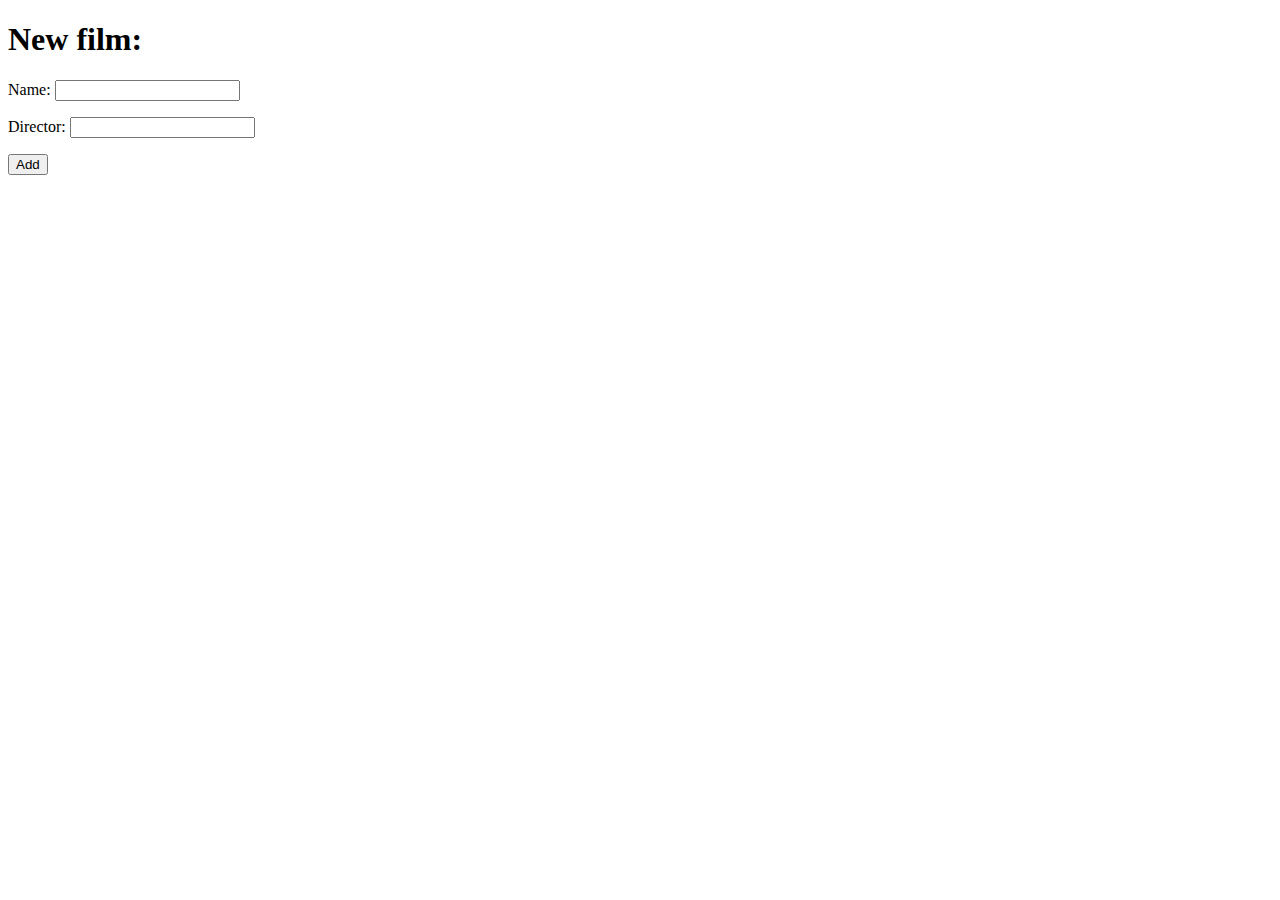
<file: springbooks/src/main/resources/templates/addfilm.html>
<!DOCTYPE html>
<html xmlns:th="http://www.thymeleaf.org">
<head>
    <meta charset="UTF-8">
    <title>Add Film</title>
    <link rel="stylesheet" type="text/css" th:href="@{/css/style.css}"/>
</head>
<body>
<div class="container">
    <h1>New film:</h1>
    <form th:action="@{/addfilm}"
          th:object="${filmform}" method="POST">
        <p>Name:
            <input type="text" th:field="*{name}"/>
        </p>
        <p>Director:
            <input type="text" th:field="*{director}"/>
        </p>
        <input class="button-main-page" type="submit" value="Add"/>
    </form>
</div>
<div th:if="${errorMessage}" th:utext="${errorMessage}"
     style="color: red; font-style: italic;">
</div>
</body>
</html>
</file>
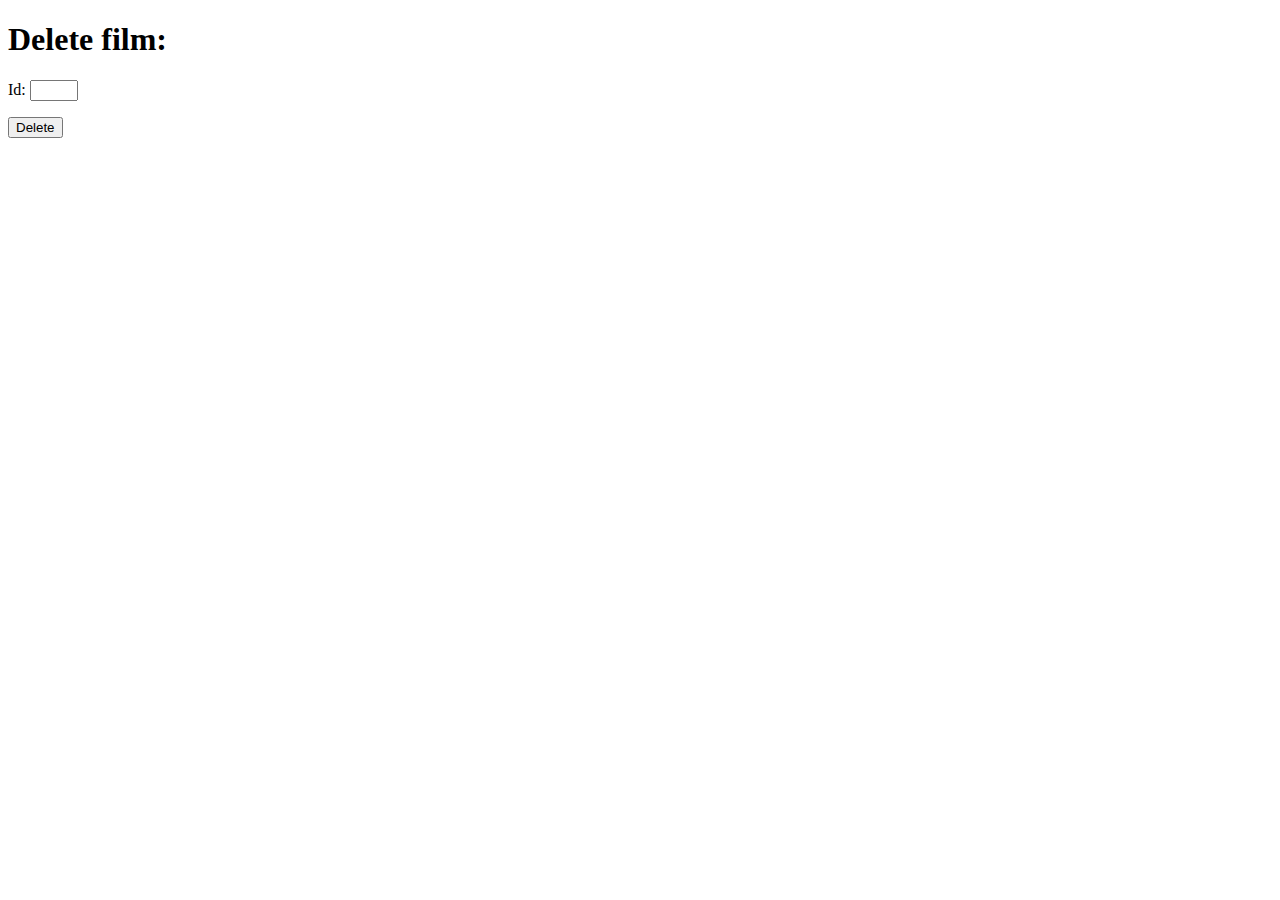
<file: springbooks/src/main/resources/templates/deletefilm.html>
<!DOCTYPE html>
<html xmlns:th="http://www.thymeleaf.org">
<head>
    <meta charset="UTF-8">
    <title>Delete Film</title>
    <link rel="stylesheet" type="text/css" th:href="@{/css/style.css}"/>
</head>
<body>
<div class="container">
    <h1>Delete film:</h1>
    <form th:action="@{/deletefilm}"
          th:object="${filmform}" method="POST">
        <p>Id:
            <input type="number" min="0" max="6" th:field="*{id}"/>
        </p>
        <input class="button-main-page" type="submit" value="Delete"/>
    </form>
</div>
<div th:if="${errorMessage}" th:utext="${errorMessage}"
     style="color: red; font-style: italic;">
</div>
</body>
</html>
</file>
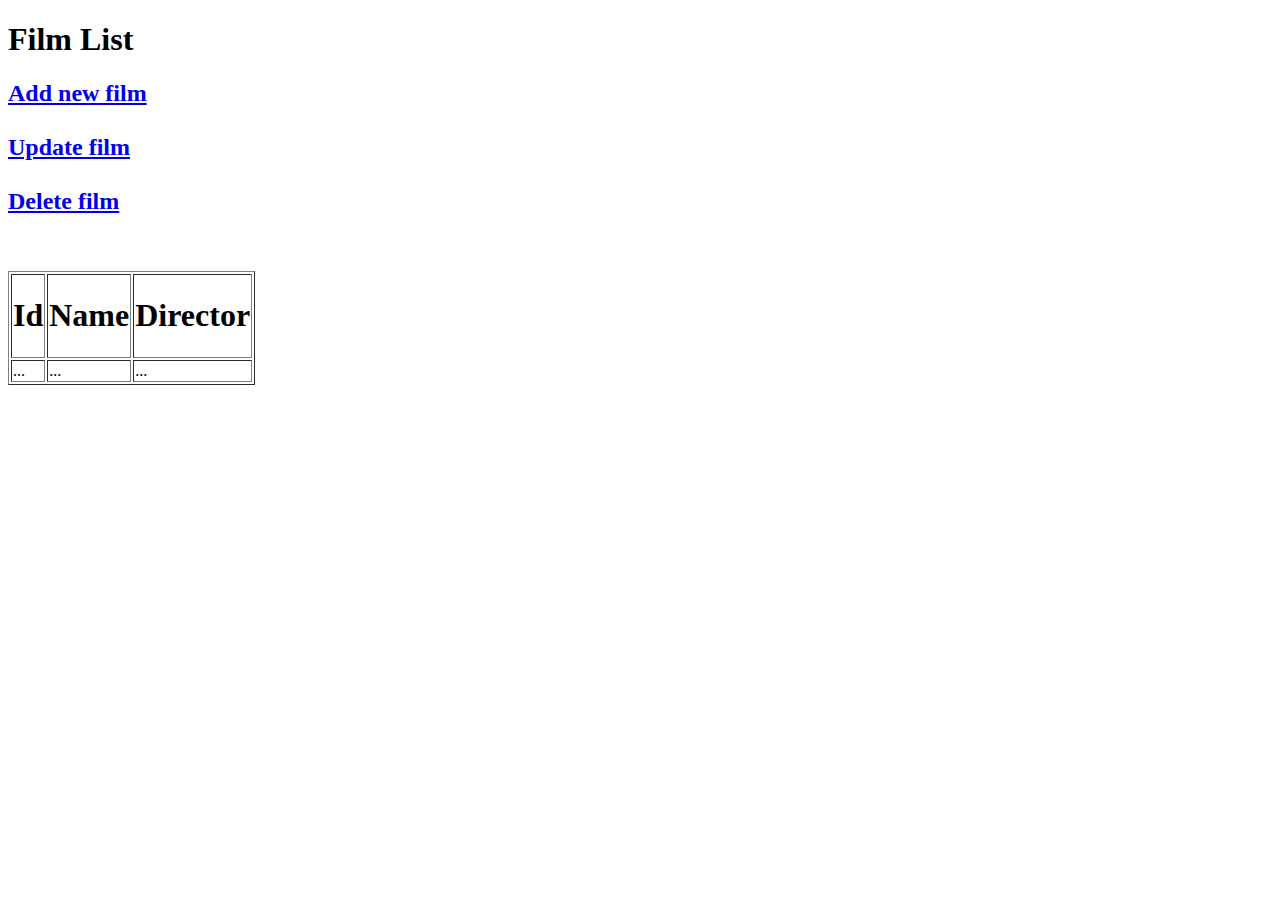
<file: springbooks/src/main/resources/templates/filmlist.html>
<!DOCTYPE html>
<html xmlns:th="http://www.thymeleaf.org">
<head>
    <meta charset="UTF-8">
    <title>Film List</title>
    <link rel="stylesheet" type="text/css" th:href="@{/css/style.css}"/>
</head>
<body>
<h1>Film List</h1>
<h2>
    <a href="addfilm">Add new film</a></br></br>
    <a href="updatefilm">Update film</a></br></br>
    <a href="deletefilm">Delete film</a>
</h2>
<br/><br/>

<div class="container">
    <table class="container" border="1">
        <tr>
            <th><h1>Id</h1></th>
            <th><h1>Name</h1></th>
            <th><h1>Director</h1></th>
        </tr>
        <tr th:each="film : ${films}">
            <td th:utext="${film.id}">...</td>
            <td th:utext="${film.name}">...</td>
            <td th:utext="${film.director}">...</td>
        </tr>
    </table>
</div>
</body>
</html>
</file>
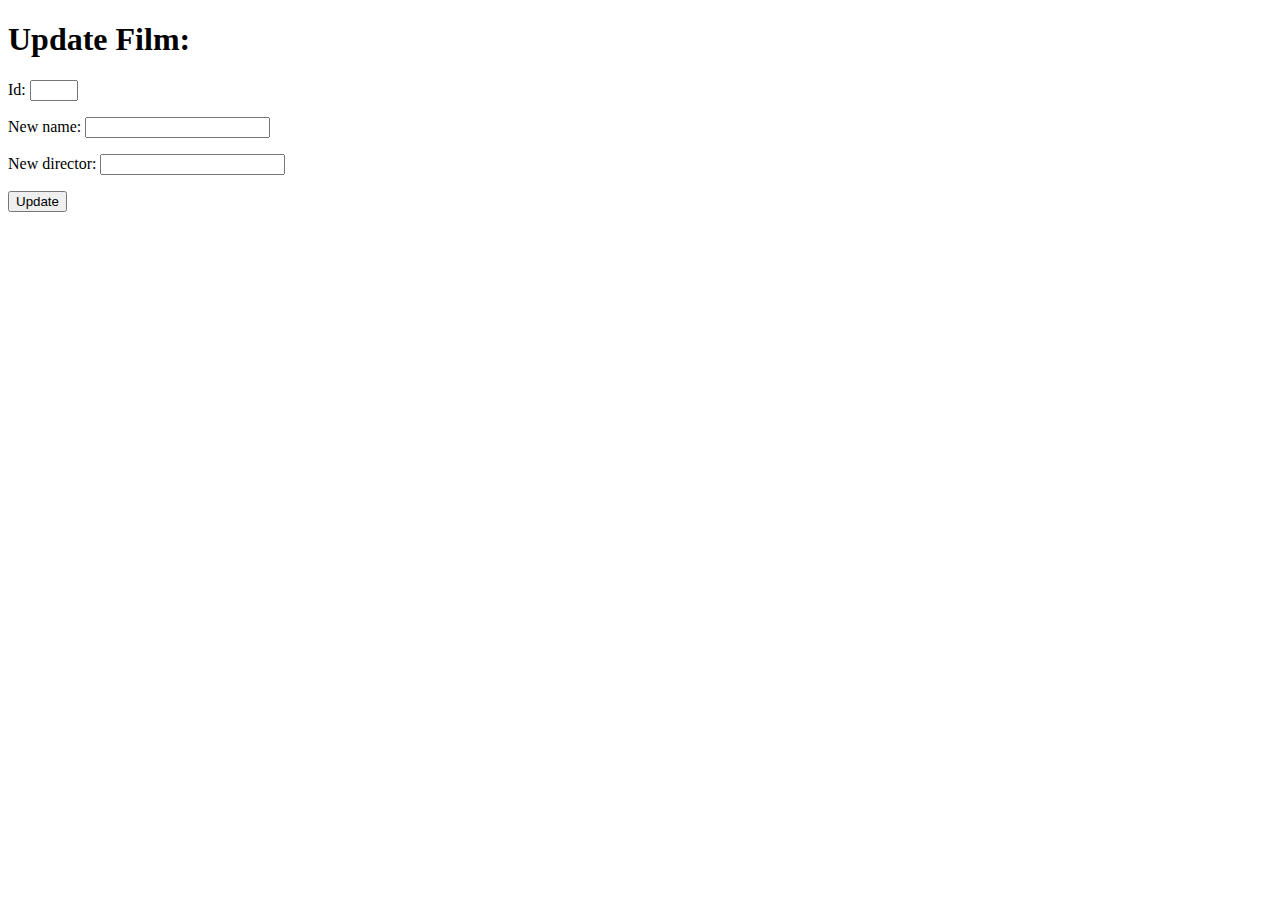
<file: springbooks/src/main/resources/templates/updatefilm.html>
<!DOCTYPE html>
<html xmlns:th="http://www.thymeleaf.org">
<head>
    <meta charset="UTF-8">
    <title>Update Film</title>
    <link rel="stylesheet" th:href="@{/css/style.css}"/>
</head>
<body>
<div class="container">
    <!-- type="text/css" href="../static/css/style.css" -->
    <h1>Update Film:</h1>
    <form th:action="@{/updatefilm}"
          th:object="${filmform}" method="POST">
        <p>Id:
            <input type="number" min="0" max="6" th:field="*{id}"/>
        </p>
        <p>New name:
            <input type="text" th:field="*{name}"/>
        </p>
        <p>New director:
            <input type="text" th:field="*{director}"/>
        </p>
        <input class="button-main-page" type="submit" value="Update"/>
    </form>
</div>
<div th:if="${errorMessage}" th:utext="${errorMessage}"
     style="color: red; font-style: italic;">
</div>
</body>
</html>
</file>
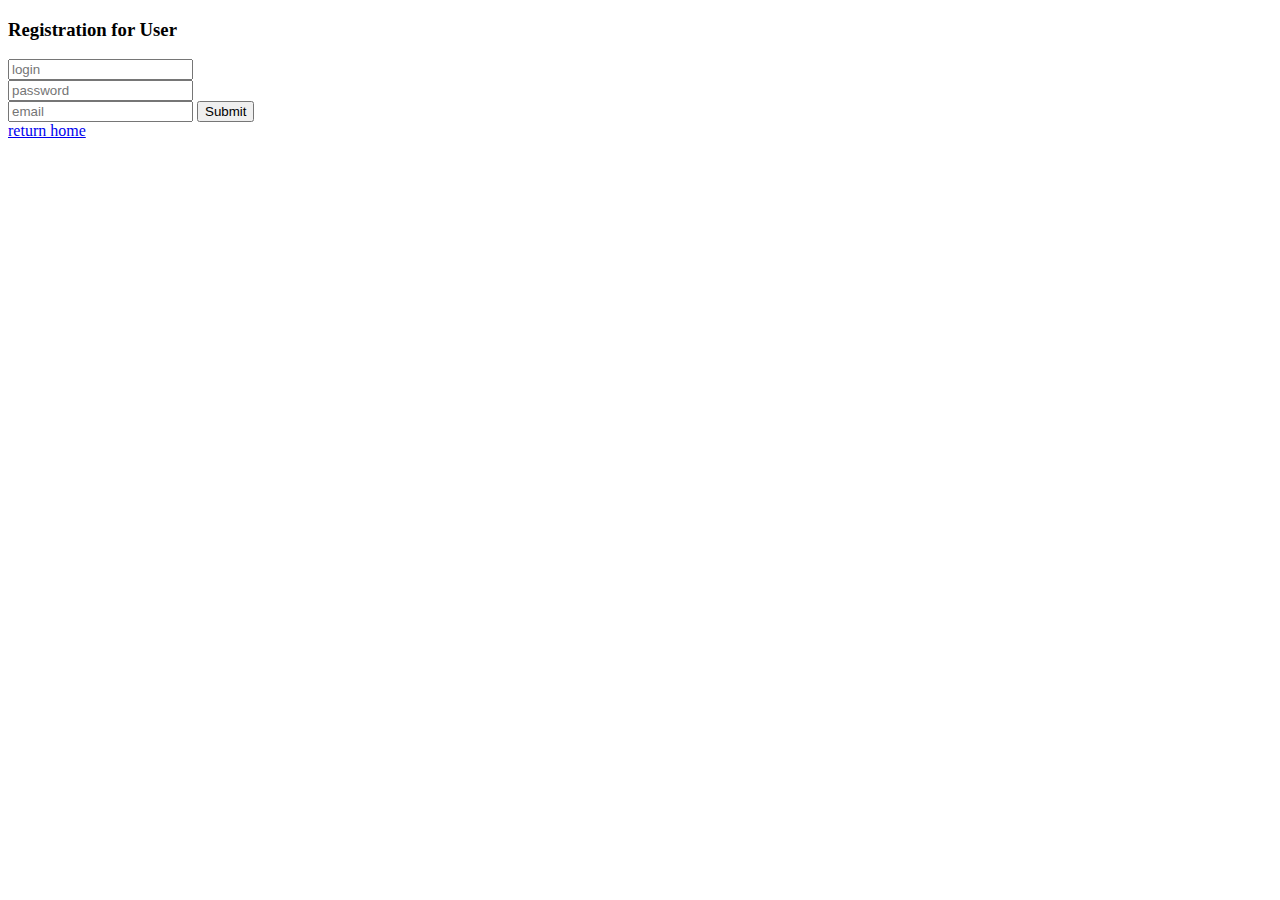
<file: javaproject/src/main/resources/templates/WEB-INF/registration.html>
<!DOCTYPE html>
<html xmlns:th="http://www.thymeleaf.org">
<html lang="en">
<head>
    <meta charset="UTF-8">
    <link rel="stylesheet" type="text/css" th:href="@{/css/index.css}">
    <title>Title</title>
    <script th:src="@{../js/reg.js}"></script>
</head>
<body>
<h3>Registration for User</h3>
<input type="text" id="login" placeholder="login"><br>
<input type="password" id="password" placeholder="password"><br>
<input type="email" id="email" placeholder="email">
<button onclick="reg()" th:method="post">Submit</button><br>
<a href="/">return home</a><br>
<div id="message"></div>
</body>
</html>
</file>
